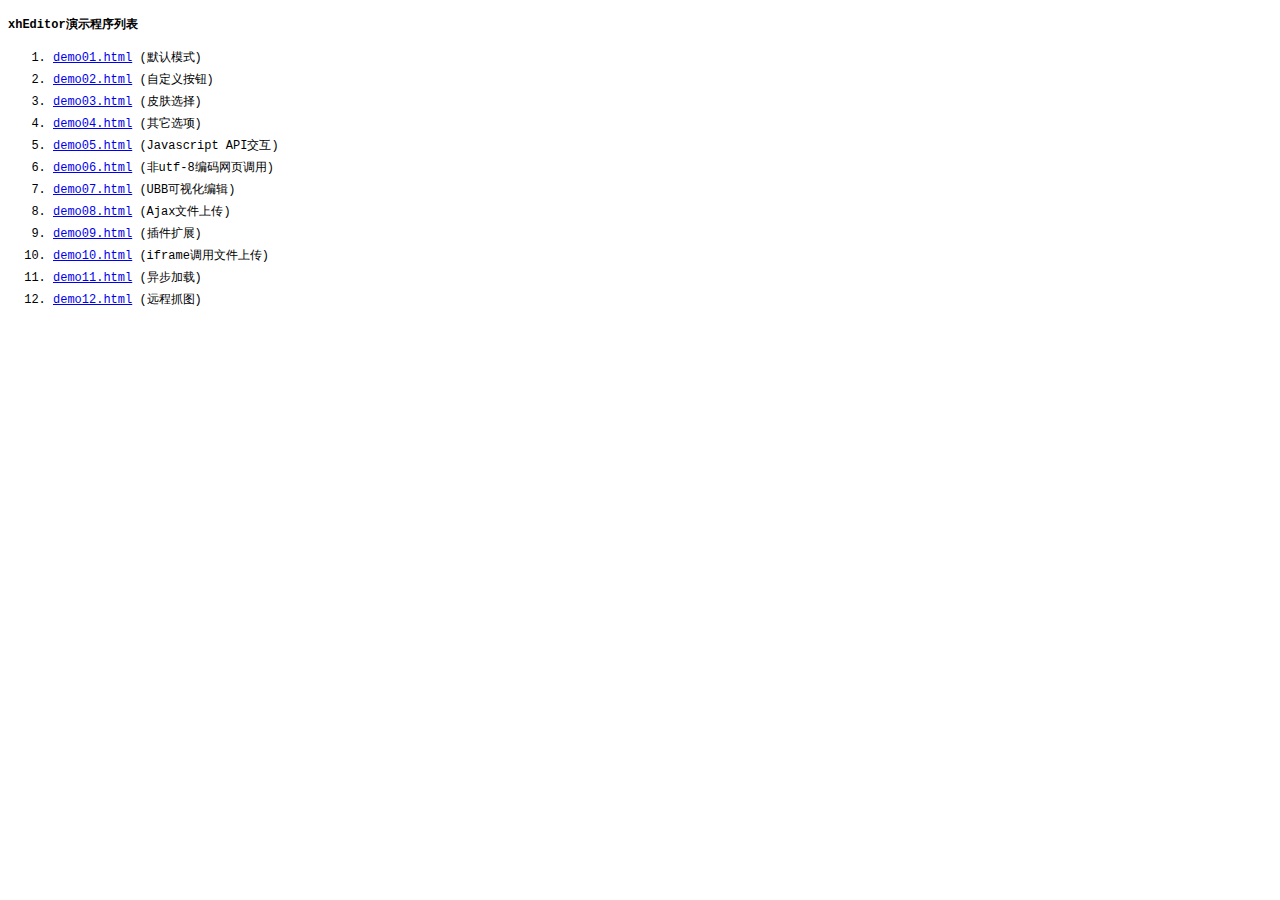
<file: WebContent/jslib/xheditor-1.1.14/demos/index.html>
<!DOCTYPE html PUBLIC "-//W3C//DTD XHTML 1.0 Transitional//EN" "http://www.w3.org/TR/xhtml1/DTD/xhtml1-transitional.dtd">
<html xmlns="http://www.w3.org/1999/xhtml">
	<head>
		<meta http-equiv="content-type" content="text/html; charset=utf-8" />
		<title>xhEditor demos</title>
		<style type="text/css" rel="stylesheet">
			body {
				font-size: 12px;
				font-family: Courier New;
			}
			li {
				margin: 5px;
			}
		</style>
	</head>
	<body>
		<h4>xhEditor演示程序列表</h4>
		<ol>
			<li><a href="demo01.html" target="_blank">demo01.html</a> (默认模式)</li>
			<li><a href="demo02.html" target="_blank">demo02.html</a> (自定义按钮)</li>
			<li><a href="demo03.html" target="_blank">demo03.html</a> (皮肤选择)</li>
			<li><a href="demo04.html" target="_blank">demo04.html</a> (其它选项)</li>
			<li><a href="demo05.html" target="_blank">demo05.html</a> (Javascript API交互)</li>
			<li><a href="demo06.html" target="_blank">demo06.html</a> (非utf-8编码网页调用)</li>
			<li><a href="demo07.html" target="_blank">demo07.html</a> (UBB可视化编辑)</li>
			<li><a href="demo08.html" target="_blank">demo08.html</a> (Ajax文件上传)</li>
			<li><a href="demo09.html" target="_blank">demo09.html</a> (插件扩展)</li>
			<li><a href="demo10.html" target="_blank">demo10.html</a> (iframe调用文件上传)</li>
			<li><a href="demo11.html" target="_blank">demo11.html</a> (异步加载)</li>
			<li><a href="demo12.html" target="_blank">demo12.html</a> (远程抓图)</li>
		</ol>
	</body>
</html>
</file>
